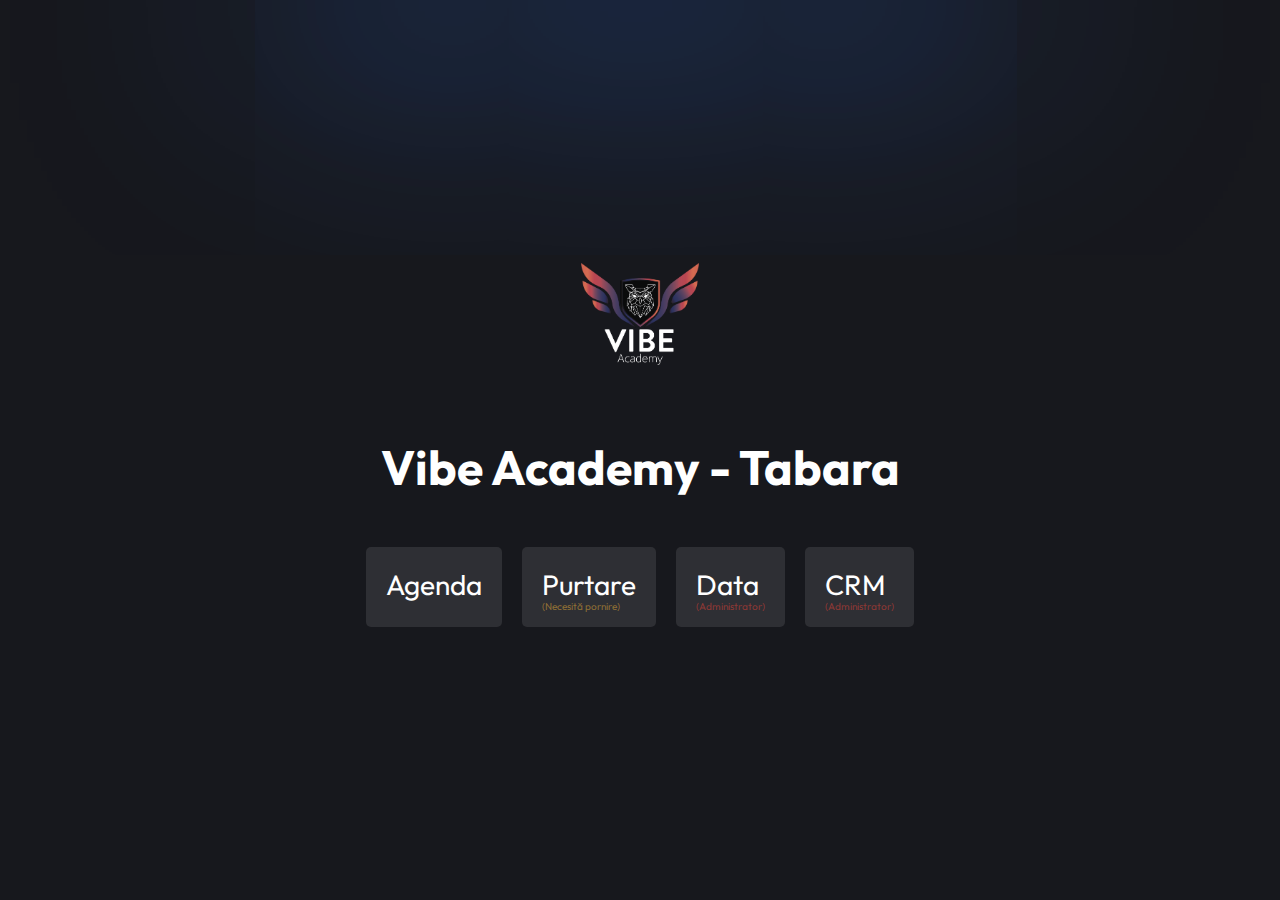
<file: vibebuiucani.html>
<!DOCTYPE html>
<html lang="en">
<head>
    <meta charset="UTF-8">
    <meta name="viewport" content="width=device-width, initial-scale=1.0">
    <title>Vibe Academy - Tabara</title>
    <link rel="preconnect" href="https://fonts.googleapis.com">
    <link rel="preconnect" href="https://fonts.gstatic.com" crossorigin>
    <link href="https://fonts.googleapis.com/css2?family=Outfit:wght@100..900&display=swap" rel="stylesheet">
    <style>
        html, body {
            margin: 0;
            padding: 0;
            display: flex;
            flex-direction: column;
            justify-content: center;
            align-items: center;
            font-family: 'Outfit', sans-serif;
            background-color: #17181D;
            color: #FFFFFF;
            font-size: 24px;
        }

        * {
            font-family: 'Outfit', sans-serif;
        }

        .container {
            display: flex;
            flex-direction: column;
            align-items: center;
            justify-content: center;
            width: 90%;
            height: 100vh;
            padding: 20px;
            gap: 20px;
            box-sizing: border-box;
        }

        h1 {
            margin-bottom: 20px;
            text-align: center;
        }

        a {
            text-decoration: none;
            font-size: 28px;
            margin: 10px;
            transition: color 0.3s;
            padding: 20px;
            color: #FFFFFF;
            height: 40px;
            border-radius: 5px;
            cursor: pointer;
            transition: background-color 0.3s;
            background: rgba(255, 255, 255, 0.1);
        }

        a:hover {
            background: rgba(255, 255, 255, 0.2);
        }

        .logo {
            width: 20%;
            height: auto;
            margin-bottom: 20px;
        }

        .menu {
            display: flex;
            flex-direction: row;
            align-items: center;
        }

        .alttext_red {
            font-size: 10px;
            color: #f443367d;
            margin-top: -2px;
            padding-top: 0;

        }

        .alttext_yellow {
            font-size: 10px;
            color: #f4b5367d;
            margin-top: -2px;
            padding-top: 0;

        }

        #glow {
            width: 100%;
            -webkit-box-shadow:0px 0px 300px 24px rgba(46,123,255,0.9);
            -moz-box-shadow: 0px 0px 300px 24px rgba(46,123,255,0.9);
            box-shadow: 0px 0px 300px 24px rgba(46,123,255,0.9);
        }
        #minglow {
            width: 100%;
            -webkit-box-shadow:0px 0px 300px 15px rgba(46,123,255,0.9);
            -moz-box-shadow: 0px 0px 300px 15px rgba(46,123,255,0.9);
            box-shadow: 0px 0px 300px 15px rgba(46,123,255,0.9);
        }

        /* Popup styles */
        .popup-overlay {
            display: none;
            position: fixed;
            top: 0;
            left: 0;
            width: 100%;
            height: 100%;
            background-color: rgba(0, 0, 0, 0.7);
            z-index: 1000;
            justify-content: center;
            align-items: center;
        }

        .popup-content {
            background-color: #17181D;
            padding: 30px;
            border-radius: 10px;
            text-align: center;
            max-width: 400px;
            width: 90%;
            position: relative;
            border: 1px solid rgba(255, 255, 255, 0.1);
        }

        .popup-warning {
            font-size: 18px;
            color: #f443367d;
            margin-top: 10px;
            padding-top: 0;
        }

        .popup-close {
            position: absolute;
            top: 10px;
            right: 15px;
            cursor: pointer;
            font-size: 24px;
            color: #FFFFFF;
            background: none;
            border: none;
            padding: 5px;
        }

        .popup-button {
            background: rgba(255, 255, 255, 0.1);
            color: #FFFFFF;
            border: none;
            padding: 15px 30px;
            border-radius: 5px;
            font-size: 18px;
            cursor: pointer;
            margin-top: 20px;
            transition: background-color 0.3s;
            font-family: 'Outfit', sans-serif;
        }

        .popup-button:hover {
            background: rgba(255, 255, 255, 0.2);
        }

        @media (max-width: 768px) {
            .menu {
                flex-direction: column;
            }

            h1 {
                font-size: 24px;
            }
            a {
                font-size: 18px;
                margin: 5px;
                width: 100px;
                height: 30px;
            }
            .logo {
                width: 40%;
                margin-top: -60px;
                margin-bottom: 10px;
            }

            /* Mobile popup styles */
            .popup-content .popup-warning {
                font-size: 14px !important;
            }

            .popup-content {
                padding: 20px;
                max-width: 70%;
            }

            .popup-content h2 {
                font-size: 20px;
                margin-top: 0;
            }

            .popup-content p {
                font-size: 16px;
                margin: 10px 0;
            }

            .popup-button {
                padding: 12px 24px;
                font-size: 16px;
                margin-top: 15px;
                font-family: 'Outfit', sans-serif;
            }

            .popup-close {
                font-size: 20px;
                top: 5px;
                right: 10px;
            }
            
        }
    </style>
</head>
<body>
    <div id="glow"></div>
    <div class="container">
        <img class="logo" src="assets/img/vibe_logo_white.png" alt="Vibe Academy Logo">
        <h1>Vibe Academy - Tabara</h1>
        <div class="menu">
            <a href="https://agenda.vibelab.md/">Agenda</a>
            <a href="#" id="purtareBtn">Purtare<p class="alttext_yellow">(Necesită pornire)</p></a>
            <a href="https://camp.vibe.md/login">Data<p class="alttext_red">(Administrator)</p></a>
            <a href="https://office.vibe.md/">CRM<p class="alttext_red">(Administrator)</p></a>
        </div>
    </div>

    <!-- Popup -->
    <div class="popup-overlay" id="purtarePopup">
        <div class="popup-content">
            <button class="popup-close" onclick="closePopup()">&times;</button>
            <h2>Atenție</h2>
            <p>Pagina trebuie pornită. Roagă administratorul să facă asta.</p>
            <button class="popup-button" onclick="openPurtare()">E pornită</button>
        </div>
    </div>

    <script>
        function showPopup() {
            document.getElementById('purtarePopup').style.display = 'flex';
        }

        function closePopup() {
            document.getElementById('purtarePopup').style.display = 'none';
        }

        function openPurtare() {
            window.location.href = 'https://bit.ly/vibebuiucani-stele';
        }

        document.getElementById('purtareBtn').addEventListener('click', function(e) {
            e.preventDefault();
            showPopup();
        });

        // Close popup when clicking outside
        document.getElementById('purtarePopup').addEventListener('click', function(e) {
            if (e.target === this) {
                closePopup();
            }
        });
    </script>
</body>
</html>
</file>
